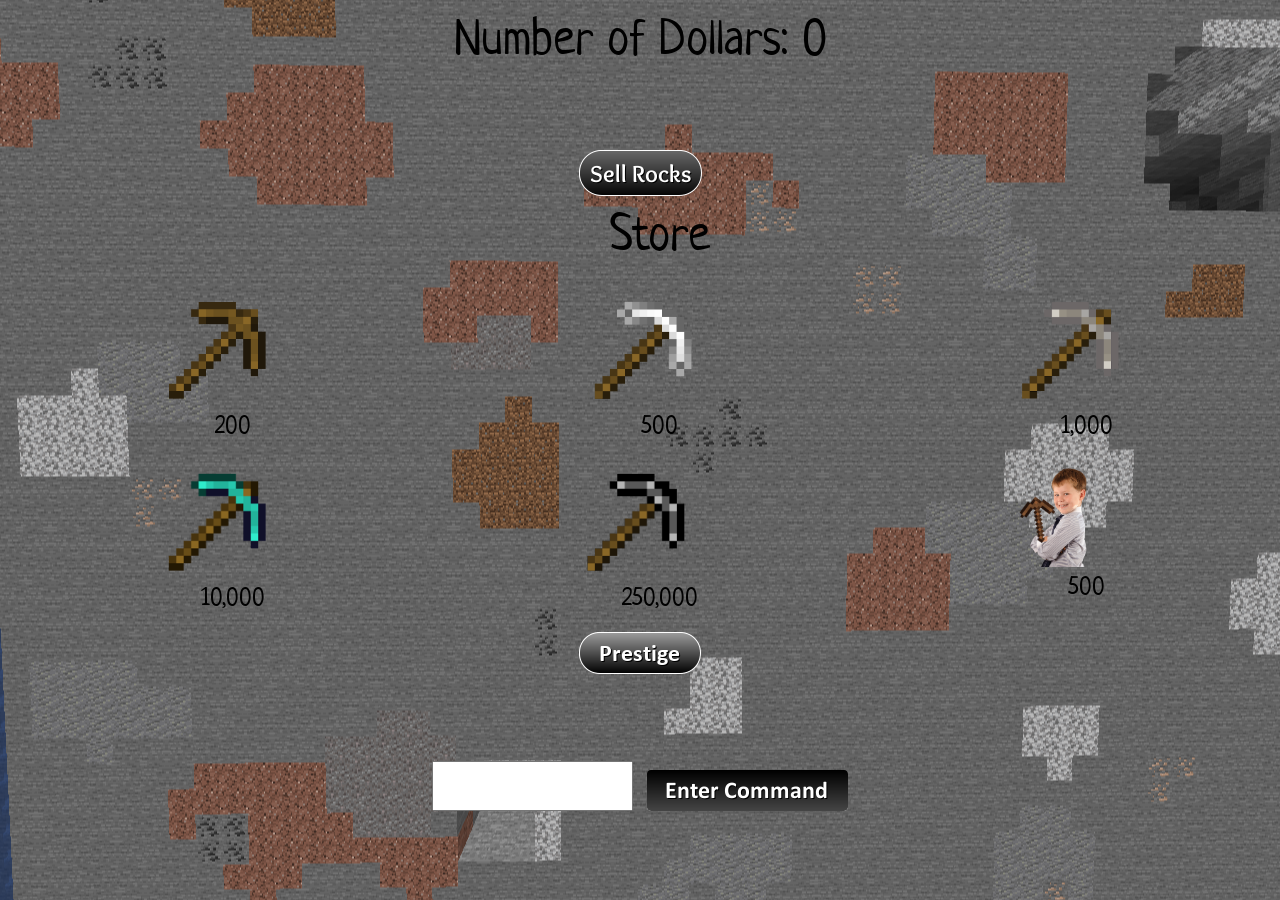
<file: index.html>
<html>
<head>
  <script>
  var sheks = 0; //Currency
  var critchance = 0; //Chance to get extra money
  var woodenpickaxe = false; //not yet implemented
  var steelpickaxe = false; // different pickaxe
  var titaniumpickaxe = false;
  var diamondpickaxe = false; //not yet implemented
  var onyxpickaxe = false;
  var prestigeValue = 0;
  var prestigeLevel = 0;
  var miners = 0; //Amount of miners
  var x = 1;
  var z = 1*(prestigeLevel+1);
  var spans = document.createElement("SPAN");
  var textnode = document.createTextNode("test");
  function start(){
    document.getElementById("numofsheks").innerHTML = "Number of Dollars: 0";
  }
</script>
<link href="https://fonts.googleapis.com/css?family=Neucha" rel="stylesheet">
<!--<link rel="stylesheet" href="https://maxcdn.bootstrapcdn.com/bootstrap/3.3.7/css/bootstrap.min.css">-->
<link rel="stylesheet" href="https://stackpath.bootstrapcdn.com/bootstrap/4.3.1/css/bootstrap.min.css" integrity="sha384-ggOyR0iXCbMQv3Xipma34MD+dH/1fQ784/j6cY/iJTQUOhcWr7x9JvoRxT2MZw1T" crossorigin="anonymous">
<script src="https://ajax.googleapis.com/ajax/libs/jquery/3.3.1/jquery.min.js"></script>
<script src = "jqscript.js"></script>
<script src = "store.js"></script>
<script src = "script.js"></script>
<link rel="stylesheet" type="text/css" href="style.css">
</head>
<body onload="start()">

  <div class = "container-fluid">
    <div class = "row">
      <div class="col-md-12" id="midcont">
        <span id = "numofsheks"></span>

        <br/>
        <span id = "test" class = "content"></span>
        <br/>
        <img src="button_sell-rocks.png" id="in" class="hoverbutton" onclick="clicks()">


      </br>
      <ul>Store</ul>
        <div class="row">
          <div class="col-sm-4">
            <li style="list-style:none;"><img src="Wooden_Pickaxe.png" id="getpick" class="hoverbutton" onclick = "buyWoodenPick()" style = "height:auto;width:30%;">
              <ul id="twohun" style="list-style: none;">200</ul>
              </li>
              <li style="list-style:none;"><img src="Diamond_Pickaxe.png" id="getpickfour" class="hoverbutton" onclick = "buyDiamondPick()" style = "height:auto;width:30%;"><ul id="tentho" style="list-style: none;">10,000</ul></li>
          </div>
          <div class="col-sm-4">
            <li style="list-style:none;">
            <img src="Steel_Pickaxe.png" id="getpicktwo" class="hoverbutton" onclick = "buySteelPick()" style = "height:auto;width:30%;"><ul id="fivehun" style="list-style: none;">500</ul></li>

          <li style="list-style:none;">
            <img src="Onyx_Pickaxe.png" id="getpickfive" class="hoverbutton" onclick = "buyOnyxPick()" style = "height:auto;width:30%;">
          <ul id="twofif" style="list-style: none;">250,000</ul>
        </li>
          </div>
          <div class="col-sm-4">
            <li style="list-style:none;"><img src="Titanium_Pickaxe.png" id="getpickthree" class="hoverbutton" onclick = "buyTitaniumPick()" style = "height:auto;width:30%;">
              <ul id="onetho" style="list-style: none;">1,000</ul></li>
              <li style="list-style:none;">
                    <img src="Miner.png" id="getminer" class="hoverbutton" onclick = "buyMiners()" style = "height:auto;width:30%;">
                    <ul id="fivehun" style="list-style: none;">500</ul>
                  </li>

        </div>
      </div>

      <img src="button_prestige.png" id="prestige" class="hoverbutton" onclick = "prestige()">

    </br>
    <span id = "test" class = "content"></span>

    <span id = "feedback" class = "content"></span>
    <br>
    <input type="text" id="input">
    <img src="button_enter-command.png" id="consoletxt" value="Enter Command" onclick="Commands()">

</div>
</div>
</div>
<span hidden = "true" id="Guy">
  <img src="fieri.jpg" style ="height:100%;width:100%;">
</span>
</body>
<span hidden = "true" id="Villager">
  <img src="Villager.png">
</span>
</html>
</file>
<file: style.css>
html{
  font-family: 'Roboto', sans-serif;

}
head{
  margin: 0px;
}
body{
  font-family: 'Neucha', cursive;
  color: black;
  margin: 0px;
  font-size:50px;
background-image: url("background.png");
  
   background-position: center;
}


/* Middle column */
#midcont {
text-align: center;
}
#leftcont{
  background-color: black;
  height: 100%;
}
#rightcont{
  background-color: black;
  height: 100%;
}
.hoverbutton{
  cursor: pointer;
}
#consoletxt{
  cursor: pointer;
  width: 201px;
  height: 41px;
}
#input{
  width: 201px;
  height: 50px;
}
li{
  font-size: 25px;
}
</file>
